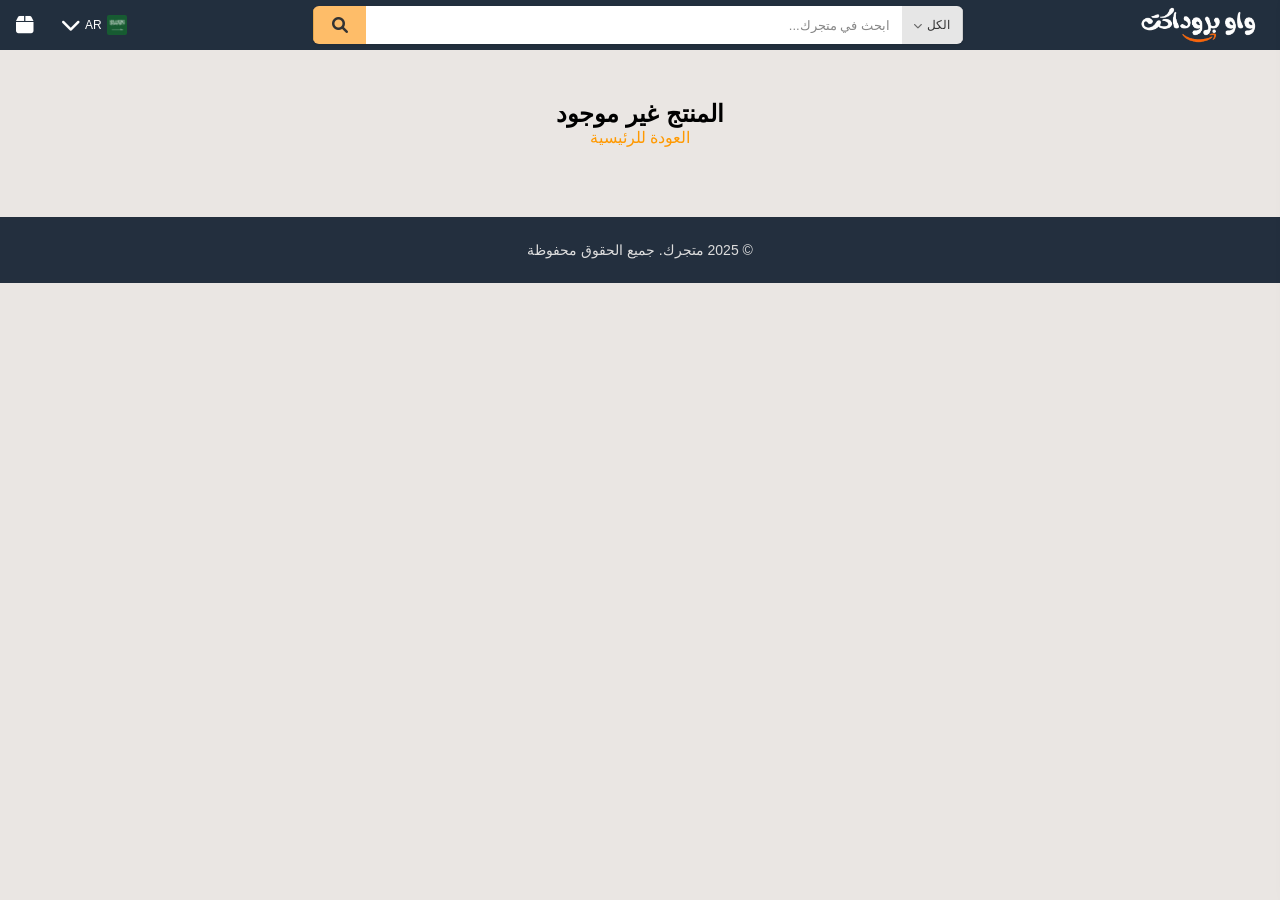
<file: products.html>
<!DOCTYPE html>
<html lang="ar" dir="rtl">
<head>
    <meta charset="UTF-8">
    <meta name="viewport" content="width=device-width, initial-scale=1.0, user-scalable=yes">
    <title>تفاصيل المنتج - متجرك</title>
    <link rel="stylesheet" href="css/style.css">
    <link rel="stylesheet" href="https://cdnjs.cloudflare.com/ajax/libs/font-awesome/6.0.0-beta3/css/all.min.css">
    <style>
        .product-detail-container { max-width: 1400px; margin: 30px auto; padding: 0 20px; }
        
        /* ===== توازن جديد: 45% معلومات / 55% صورة ===== */
        .product-detail-grid {
            display: grid;
            grid-template-columns: 1fr 1fr;
            gap: 30px;
            background: white;
            border-radius: 16px;
            padding: 25px;
            box-shadow: 0 4px 20px rgba(0,0,0,0.08);
            overflow: hidden;
        }
        
        /* تعديل نسبة عرض الصورة والمعلومات */
        .product-gallery-wrapper {
            grid-column: 1;
            max-width: 100%;
        }
        
        .product-info {
            grid-column: 2;
        }
        
        @media (max-width: 768px) {
            .product-detail-grid {
                grid-template-columns: 1fr;
                padding: 18px;
                gap: 15px;
            }
            .product-gallery-wrapper {
                grid-column: 1;
            }
            .product-info {
                grid-column: 1;
            }
        }
        
        /* ===== معرض الصور - صورة أصغر ومتوازنة ===== */
        .product-gallery-wrapper {
            display: flex;
            gap: 12px;
            direction: ltr;
            height: auto;
        }
        
        /* الصور المصغرة */
        .thumbnail-vertical {
            display: flex;
            flex-direction: column;
            gap: 8px;
            width: 70px;
            flex-shrink: 0;
            order: 2;
        }
        
        .thumbnail-vertical .thumb {
            width: 60px;
            height: 60px;
            background: #f8f8f8;
            border-radius: 8px;
            display: flex;
            align-items: center;
            justify-content: center;
            cursor: pointer;
            border: 1.5px solid transparent;
            transition: all 0.2s ease;
            overflow: hidden;
        }
        
        .thumbnail-vertical .thumb img {
            width: 100%;
            height: 100%;
            object-fit: contain;
        }
        
        .thumbnail-vertical .thumb:hover {
            border-color: #ff9900;
            transform: scale(1.02);
        }
        
        .thumbnail-vertical .thumb.active {
            border-color: #ff9900;
            box-shadow: 0 0 0 2px rgba(255,153,0,0.3);
        }
        
        /* الصورة الرئيسية - أصغر حجماً (55% من العرض السابق) */
        .main-image-large {
            flex: 1;
            background: #fafafa;
            border-radius: 12px;
            display: flex;
            align-items: center;
            justify-content: center;
            aspect-ratio: 1 / 1;
            overflow: hidden;
            max-width: 85%;
            margin: 0 auto;
        }
        
        .main-image-large img {
            width: 100%;
            height: 100%;
            object-fit: contain;
            transition: transform 0.3s ease;
        }
        
        .main-image-large img:hover {
            transform: scale(1.03);
        }
        
        @media (max-width: 768px) {
            .thumbnail-vertical {
                flex-direction: row;
                width: 100%;
                justify-content: center;
                order: 2;
                margin-top: 10px;
                gap: 8px;
            }
            .thumbnail-vertical .thumb {
                width: 55px;
                height: 55px;
            }
            .main-image-large {
                max-width: 95%;
            }
        }
        
        /* ===== معلومات المنتج - مسافات مضغوطة ===== */
        .product-badge {
            display: inline-block;
            padding: 4px 10px;
            border-radius: 20px;
            font-size: 11px;
            font-weight: bold;
            width: fit-content;
            margin-bottom: 8px;
        }
        
        .product-title {
            font-size: 24px;
            font-weight: bold;
            color: #111;
            margin: 0 0 10px 0;
            line-height: 1.3;
        }
        
        @media (max-width: 768px) {
            .product-title {
                font-size: 20px;
                margin-bottom: 6px;
            }
        }
        
        .product-price-section {
            background: #f8f8f8;
            padding: 12px;
            border-radius: 12px;
            margin-bottom: 12px;
        }
        
        @media (max-width: 768px) {
            .product-price-section {
                padding: 10px;
                margin-bottom: 10px;
            }
        }
        
        .current-price {
            font-size: 26px;
            font-weight: bold;
            color: #b12704;
        }
        
        @media (max-width: 768px) {
            .current-price {
                font-size: 22px;
            }
        }
        
        .old-price {
            font-size: 15px;
            color: #565959;
            text-decoration: line-through;
            margin-left: 8px;
        }
        
        .discount {
            font-size: 13px;
            color: #28a745;
            font-weight: bold;
        }
        
        /* ===== اختيار اللون ===== */
        .product-color-section {
            margin: 8px 0 6px 0;
            padding: 0;
        }
        
        .color-label {
            font-size: 14px;
            font-weight: 500;
            color: #333;
            margin-bottom: 6px;
        }
        
        .color-swatches {
            display: flex;
            gap: 8px;
            align-items: center;
            flex-wrap: wrap;
        }
        
        .color-swatch {
            width: 30px;
            height: 30px;
            border-radius: 50%;
            cursor: pointer;
            transition: all 0.2s ease;
            border: 2px solid #fff;
            box-shadow: 0 1px 3px rgba(0,0,0,0.2);
        }
        
        .color-swatch:hover {
            transform: scale(1.1);
        }
        
        .color-swatch.active {
            border: 2px solid #ff9900;
            box-shadow: 0 0 0 2px #ff9900;
        }
        
        .selected-color-text {
            font-size: 11px;
            color: #666;
            margin-top: 5px;
        }
        
        /* ===== اختيار الكمية ===== */
        .product-quantity-section {
            margin: 8px 0 10px 0;
            padding: 0;
        }
        
        .quantity-label {
            font-size: 14px;
            font-weight: 500;
            color: #333;
            margin-bottom: 6px;
        }
        
        .quantity-selector {
            display: flex;
            align-items: center;
            gap: 8px;
        }
        
        .quantity-btn {
            width: 30px;
            height: 30px;
            background: #f0f0f0;
            border: 1px solid #ddd;
            border-radius: 6px;
            cursor: pointer;
            font-size: 16px;
            font-weight: bold;
            color: #333;
            transition: all 0.2s;
            display: flex;
            align-items: center;
            justify-content: center;
        }
        
        .quantity-btn:hover {
            background: #e0e0e0;
        }
        
        .quantity-selector input {
            width: 45px;
            height: 30px;
            text-align: center;
            border: 1px solid #ddd;
            border-radius: 6px;
            font-size: 14px;
            font-weight: 500;
            background: white;
        }
        
        /* ===== المميزات ===== */
        .features-list {
            list-style: none;
            padding: 0;
            margin: 0 0 12px 0;
        }
        
        .features-list li {
            padding: 5px 0;
            display: flex;
            align-items: center;
            gap: 8px;
        }
        
        .features-list li i {
            color: #28a745;
            font-size: 15px;
        }
        
        @media (max-width: 768px) {
            .features-list li {
                padding: 4px 0;
            }
        }
        
        /* ===== معلومات الشحن ===== */
        .trust-badges {
            display: flex;
            gap: 12px;
            flex-wrap: wrap;
            margin: 10px 0 12px 0;
            padding: 10px;
            background: #f8f8f8;
            border-radius: 12px;
        }
        
        @media (max-width: 768px) {
            .trust-badges {
                gap: 8px;
                margin: 8px 0 10px 0;
                padding: 8px;
            }
        }
        
        .trust-item {
            display: flex;
            align-items: center;
            gap: 5px;
            font-size: 11px;
            color: #555;
        }
        
        .trust-item i {
            font-size: 14px;
            color: #28a745;
        }
        
        @media (max-width: 768px) {
            .trust-item {
                font-size: 10px;
            }
        }
        
        /* ===== زر الطلب ===== */
        .order-btn {
            width: 100%;
            padding: 14px;
            background: #ff9900;
            color: white;
            border: none;
            border-radius: 12px;
            font-size: 17px;
            font-weight: bold;
            cursor: pointer;
            transition: background 0.3s;
            margin-top: 5px;
        }
        
        @media (max-width: 768px) {
            .order-btn {
                padding: 12px;
                font-size: 15px;
                margin-top: 5px;
            }
        }
        
        .order-btn:hover {
            background: #e68a00;
        }
        
        /* ===== باقي الأنماط ===== */
        .product-description { margin-top: 40px; background: white; border-radius: 16px; padding: 30px; box-shadow: 0 4px 20px rgba(0,0,0,0.08); }
        .product-description h3 { font-size: 22px; margin-bottom: 20px; color: #111; }
        .product-description p { line-height: 1.8; color: #555; margin-bottom: 15px; }
        .order-modal { display: none; position: fixed; top: 0; left: 0; width: 100%; height: 100%; background: rgba(0,0,0,0.5); z-index: 1000; justify-content: center; align-items: center; }
        .order-modal.active { display: flex; }
        .order-modal-content { background: white; border-radius: 20px; padding: 30px; max-width: 500px; width: 90%; max-height: 90vh; overflow-y: auto; position: relative; }
        .order-modal-content h3 { font-size: 24px; margin-bottom: 20px; }
        .close-modal { position: absolute; top: 15px; left: 20px; font-size: 24px; cursor: pointer; color: #999; }
        .close-modal:hover { color: #333; }
        .form-group { margin-bottom: 15px; }
        .form-group label { display: block; margin-bottom: 5px; font-weight: bold; }
        .form-group input { width: 100%; padding: 12px; border: 1px solid #ddd; border-radius: 8px; font-size: 14px; }
        .submit-order-btn { width: 100%; padding: 15px; background: #28a745; color: white; border: none; border-radius: 10px; font-size: 18px; font-weight: bold; cursor: pointer; }
        .submit-order-btn:hover { background: #218838; }
        .success-page { min-height: 70vh; display: flex; align-items: center; justify-content: center; padding: 40px 20px; }
        .success-card { background: white; border-radius: 24px; padding: 40px; max-width: 600px; width: 100%; text-align: center; box-shadow: 0 10px 40px rgba(0,0,0,0.1); }
        .success-icon { width: 80px; height: 80px; background: #28a745; border-radius: 50%; display: flex; align-items: center; justify-content: center; margin: 0 auto 20px; }
        .success-icon i { font-size: 45px; color: white; }
        .success-card h2 { font-size: 28px; color: #28a745; margin-bottom: 10px; }
        .order-number { background: #f8f8f8; padding: 15px; border-radius: 12px; margin: 20px 0; direction: ltr; }
        .order-number span { font-size: 20px; font-weight: bold; color: #ff9900; letter-spacing: 1px; }
        .steps { display: flex; justify-content: space-between; margin: 30px 0; flex-wrap: wrap; gap: 15px; }
        .step { flex: 1; text-align: center; min-width: 100px; }
        .step-circle { width: 40px; height: 40px; background: #ff9900; border-radius: 50%; display: flex; align-items: center; justify-content: center; margin: 0 auto 10px; color: white; font-weight: bold; }
        .step p { font-size: 12px; color: #666; }
        .order-info { background: #f8f8f8; border-radius: 12px; padding: 20px; text-align: right; margin: 20px 0; }
        .order-info-item { display: flex; justify-content: space-between; padding: 10px 0; border-bottom: 1px solid #eee; }
        .order-info-item:last-child { border-bottom: none; }
        .success-buttons { display: flex; gap: 15px; margin-top: 25px; flex-wrap: wrap; }
        .btn-continue { flex: 1; padding: 14px; background: #28a745; color: white; border: none; border-radius: 10px; font-size: 16px; font-weight: bold; cursor: pointer; text-decoration: none; display: inline-block; text-align: center; }
        .btn-track { flex: 1; padding: 14px; background: #f8f8f8; color: #333; border: 1px solid #ddd; border-radius: 10px; font-size: 16px; font-weight: bold; cursor: pointer; text-decoration: none; display: inline-block; text-align: center; }
        .btn-track:hover { background: #e9ecef; }
        .btn-continue:hover { background: #218838; }
        .trust-footer { display: flex; justify-content: center; gap: 20px; flex-wrap: wrap; margin-top: 25px; padding-top: 20px; border-top: 1px solid #eee; }
        .trust-footer span { font-size: 12px; color: #666; }
        .trust-footer i { color: #28a745; margin-left: 5px; }
        .not-found { text-align: center; padding: 50px; }
        .not-found a { color: #ff9900; text-decoration: none; }
    </style>
</head>
<body>

    <header class="header">
        <a href="index.html" class="logo-link">
            <div class="logo">
                <img src="images/logo.webp" alt="شعار المتجر" class="logo-img">
            </div>
        </a>
        <div class="search-container">
            <div class="search-dropdown"><button class="dropdown-btn">الكل <i class="fas fa-chevron-down"></i></button></div>
            <input type="text" class="search-input" id="searchInput" placeholder="ابحث في متجرك...">
            <button class="search-btn"><i class="fas fa-search"></i></button>
        </div>
        <div class="header-actions">
            <div class="language-selector" id="languageSelector">
                <div class="lang-btn" id="langBtn">
                    <img src="images/saudi-flag.webp" alt="SA" class="flag-icon">
                    <span id="currentLang">AR</span>
                    <i class="fas fa-chevron-down"></i>
                </div>
                <div class="lang-dropdown" id="langDropdown">
                    <a href="#" data-lang="ar">العربية - AR</a>
                    <a href="#" data-lang="en">English - EN</a>
                    <div class="lang-footer">أنت تتسوق على متجرك</div>
                </div>
            </div>
            <div class="orders-wrapper">
                <i class="fas fa-box orders-icon" id="ordersIcon"></i>
                <span class="orders-badge" id="ordersBadge" style="display: none;">0</span>
            </div>
        </div>
    </header>

    <div id="mainContent"></div>

    <footer class="footer">
        <div class="container"><p id="footer-text">&copy; 2025 متجرك. جميع الحقوق محفوظة</p></div>
    </footer>

    <div class="order-modal" id="orderModal">
        <div class="order-modal-content">
            <span class="close-modal" id="closeModal">&times;</span>
            <h3 id="modalTitle">أدخل معلوماتك</h3>
            <form id="orderForm">
                <div class="form-group"><label id="labelName">الاسم الكامل</label><input type="text" id="fullName" required></div>
                <div class="form-group"><label id="labelPhone">رقم الهاتف</label><input type="tel" id="phone" required></div>
                <div class="form-group"><label id="labelAddress">العنوان</label><input type="text" id="address" required></div>
                <button type="submit" class="submit-order-btn" id="submitBtn">تأكيد الطلب</button>
            </form>
        </div>
    </div>

    <!-- ==================== لوحة طلباتي الجانبية ==================== -->
    <div class="orders-overlay" id="ordersOverlay"></div>
    <div class="orders-panel" id="ordersPanel">
        <div class="orders-header">
            <h3><i class="fas fa-box"></i> طلباتي</h3>
            <button class="close-panel" id="closeOrdersPanel">&times;</button>
        </div>
        <div class="orders-content" id="ordersContent">
            <div class="empty-orders">
                <i class="fas fa-box-open"></i>
                <p>ليس لديك أي طلبات حتى الآن.</p>
                <p style="font-size: 13px; color: #999;">ابدأ بتصفح المنتجات وإرسال أول طلب.</p>
                <a href="index.html" class="browse-btn">🛒 تصفح المنتجات</a>
            </div>
        </div>
    </div>

    <script src="js/my-products-data.js"></script>
    <script src="js/product-details.js"></script>
    <script>
        // ========================================
        // رابط Google Apps Script
        // ========================================
        const GOOGLE_SCRIPT_URL = 'https://script.google.com/macros/s/AKfycbw3bkMBSrIFsxoO9V2li8w7dX0M42Qp8aKPXLJYuBbD3gf8xTViV2VvR_aMC6BdohQT/exec';

        // ========================================
        // إعدادات Telegram
        // ========================================
        const TELEGRAM_BOT_TOKEN = '8772476804:AAEWDs9MsiLk2HgSeWZtoi65JYIkQUdjakc';
        const TELEGRAM_CHAT_ID = '7086739579';

        // ========================================
        // نظام طلباتي
        // ========================================
        const STORAGE_KEY = 'my_orders';

        function loadOrders() {
            const orders = localStorage.getItem(STORAGE_KEY);
            return orders ? JSON.parse(orders) : [];
        }

        function saveOrderToLocal(orderData) {
            const orders = loadOrders();
            const newOrder = {
                id: orderData.orderNumber,
                productName: orderData.productName,
                color: orderData.color,
                quantity: orderData.quantity,
                date: orderData.date,
                price: orderData.price,
                totalPrice: orderData.totalPrice,
                status: 'received',
                statusText: 'تم استلام الطلب'
            };
            orders.unshift(newOrder);
            localStorage.setItem(STORAGE_KEY, JSON.stringify(orders));
            updateOrdersBadge();
            return newOrder;
        }

        function updateOrdersBadge() {
            const orders = loadOrders();
            const badge = document.getElementById('ordersBadge');
            if (badge) {
                const count = orders.length;
                if (count > 0) {
                    badge.style.display = 'flex';
                    badge.innerText = count > 99 ? '99+' : count;
                } else {
                    badge.style.display = 'none';
                }
            }
        }

        function renderOrdersPanel() {
            const container = document.getElementById('ordersContent');
            const orders = loadOrders();
            
            if (!container) return;
            
            if (orders.length === 0) {
                container.innerHTML = `
                    <div class="empty-orders">
                        <i class="fas fa-box-open"></i>
                        <p>ليس لديك أي طلبات حتى الآن.</p>
                        <p style="font-size: 13px; color: #999;">ابدأ بتصفح المنتجات وإرسال أول طلب.</p>
                        <a href="index.html" class="browse-btn">🛒 تصفح المنتجات</a>
                    </div>
                `;
            } else {
                container.innerHTML = orders.map(order => `
                    <div class="order-card">
                        <h4>${order.productName}</h4>
                        <div class="order-details">
                            <span>رقم الطلب:</span> ${order.id}<br>
                            <span>اختر لونك المفضل</span> ${order.color}<br>
                            <span>الكمية:</span> ${order.quantity}<br>
                            <span>التاريخ:</span> ${order.date}<br>
                            <span>السعر:</span> ${order.price} ر.س
                        </div>
                        <div class="order-status status-received">🟡 ${order.statusText}</div>
                    </div>
                `).join('');
            }
        }

        function openOrdersPanel() {
            const panel = document.getElementById('ordersPanel');
            const overlay = document.getElementById('ordersOverlay');
            if (panel) panel.classList.add('open');
            if (overlay) overlay.classList.add('show');
            renderOrdersPanel();
        }

        function closeOrdersPanel() {
            const panel = document.getElementById('ordersPanel');
            const overlay = document.getElementById('ordersOverlay');
            if (panel) panel.classList.remove('open');
            if (overlay) overlay.classList.remove('show');
        }

        // تهيئة أيقونة طلباتي
        const ordersIcon = document.getElementById('ordersIcon');
        const closeBtn = document.getElementById('closeOrdersPanel');
        const overlay = document.getElementById('ordersOverlay');

        if (ordersIcon) {
            ordersIcon.addEventListener('click', (e) => {
                e.preventDefault();
                e.stopPropagation();
                openOrdersPanel();
            });
        }

        if (closeBtn) {
            closeBtn.addEventListener('click', closeOrdersPanel);
        }

        if (overlay) {
            overlay.addEventListener('click', closeOrdersPanel);
        }

        // ========================================
        // دوال الطلب
        // ========================================
        function generateOrderNumber() {
            const date = new Date();
            const year = date.getFullYear();
            const random = Math.floor(Math.random() * 10000).toString().padStart(5, '0');
            return `SA-${year}-${random}`;
        }

        function sendToGoogleSheets(orderData) {
            fetch(GOOGLE_SCRIPT_URL, {
                method: 'POST',
                mode: 'no-cors',
                headers: { 'Content-Type': 'application/json' },
                body: JSON.stringify(orderData)
            }).catch(error => console.error('Google Sheets error:', error));
        }

        function sendToTelegram(orderData) {
            const message = `🛒 طلب جديد من متجرك
━━━━━━━━━━━━━━━━
📦 المنتج: ${orderData.productName}
🎨 اللون: ${orderData.color}
🔢 الكمية: ${orderData.quantity}
💰 السعر: ${orderData.price} ر.س
💵 الإجمالي: ${orderData.totalPrice} ر.س
👤 الاسم: ${orderData.name}
📞 الهاتف: ${orderData.phone}
📍 العنوان: ${orderData.address}
📅 التاريخ: ${orderData.date}
━━━━━━━━━━━━━━━━
✅ الدفع عند الاستلام`;
            
            const url = `https://api.telegram.org/bot${TELEGRAM_BOT_TOKEN}/sendMessage`;
            
            fetch(url, {
                method: 'POST',
                headers: { 'Content-Type': 'application/json' },
                body: JSON.stringify({
                    chat_id: TELEGRAM_CHAT_ID,
                    text: message,
                    parse_mode: 'HTML'
                })
            }).catch(error => console.error('Telegram error:', error));
        }

        function showSuccessPage(orderData) {
            const container = document.getElementById('mainContent');
            container.innerHTML = `
                <div class="success-page">
                    <div class="success-card">
                        <div class="success-icon"><i class="fas fa-check"></i></div>
                        <h2>✅ تم استلام طلبك بنجاح</h2>
                        <div class="order-number"><span>#${orderData.orderNumber}</span></div>
                        <div class="steps">
                            <div class="step"><div class="step-circle">1</div><p>مراجعة الطلب</p></div>
                            <div class="step"><div class="step-circle">2</div><p>التواصل معك</p></div>
                            <div class="step"><div class="step-circle">3</div><p>شحن المنتج</p></div>
                            <div class="step"><div class="step-circle">4</div><p>الدفع عند الاستلام</p></div>
                        </div>
                        <div class="order-info">
                            <h4 style="margin-bottom: 15px;">📋 معلومات الطلب</h4>
                            <div class="order-info-item"><span>المنتج:</span><strong>${orderData.productName}</strong></div>
                            <div class="order-info-item"><span>اختر لونك المفضل</span><strong>${orderData.color}</strong></div>
                            <div class="order-info-item"><span>الكمية:</span><strong>${orderData.quantity}</strong></div>
                            <div class="order-info-item"><span>السعر:</span><strong>${orderData.price} ر.س</strong></div>
                            <div class="order-info-item"><span>الإجمالي:</span><strong>${orderData.totalPrice} ر.س</strong></div>
                            <div class="order-info-item"><span>العنوان:</span><strong>${orderData.address || 'غير محدد'}</strong></div>
                        </div>
                        <div class="success-buttons">
                            <a href="index.html" class="btn-continue">🛒 متابعة التسوق</a>
                            <button class="btn-track" onclick="alert('🔜 سيتم إضافة خاصية تتبع الطلب قريباً')">📦 تتبع الطلب</button>
                        </div>
                        <div class="trust-footer">
                            <span><i class="fas fa-lock"></i> بياناتك محفوظة وآمنة</span>
                            <span><i class="fas fa-truck"></i> توصيل سريع لجميع المناطق</span>
                            <span><i class="fas fa-money-bill-wave"></i> الدفع عند الاستلام</span>
                            <span><i class="fas fa-headset"></i> دعم العملاء متوفر</span>
                        </div>
                    </div>
                </div>
            `;
        }

        function renderProductDetail(product, productDetails) {
            const container = document.getElementById('mainContent');
            const images = productDetails?.images || [product.image];
            
            container.innerHTML = `
                <div class="product-detail-container">
                    <div class="product-detail-grid">
                        <div class="product-gallery-wrapper">
                            <div class="main-image-large">
                                <img src="${images[0]}" id="mainImage" alt="الصورة الرئيسية" onerror="this.src='https://placehold.co/600x600?text=Product'">
                            </div>
                            <div class="thumbnail-vertical" id="thumbnailVertical">
                                ${images.map((img, idx) => `
                                    <div class="thumb ${idx === 0 ? 'active' : ''}" data-img="${img}">
                                        <img src="${img}" alt="صورة ${idx + 1}" onerror="this.src='https://placehold.co/80x80?text=Img'">
                                    </div>
                                `).join('')}
                            </div>
                        </div>
                        <div class="product-info">
                            <span class="product-badge" style="background: ${product.badgeColor}; color: white;">${product.badge}</span>
                            <h1 class="product-title">${product.title}</h1>
                            <div class="product-price-section">
                                <span class="current-price">${product.price} ر.س</span>
                                <span class="old-price">${product.oldPrice} ر.س</span>
                                <span class="discount">-${product.discount}%</span>
                            </div>
                            
                            <!-- ===== اختيار اللون ===== -->
                            <div class="product-color-section">
                                <div class="color-label">اختر لونك المفضل:</div>
                                <div class="color-swatches" id="colorSwatches">
                                    <div class="color-swatch" data-color="رمادي" data-value="#9e9e9e" style="background-color: #9e9e9e;"></div>
                                    <div class="color-swatch" data-color="أسود" data-value="#212121" style="background-color: #212121;"></div>
                                    <div class="color-swatch" data-color="أخضر" data-value="#4caf50" style="background-color: #4caf50;"></div>
                                    <div class="color-swatch" data-color="أحمر" data-value="#f44336" style="background-color: #f44336;"></div>
                                </div>
                                <div class="selected-color-text" id="selectedColorText">اللون المختار: رمادي</div>
                            </div>
                            
                            <!-- ===== اختيار الكمية ===== -->
                            <div class="product-quantity-section">
                                <div class="quantity-label">الكمية:</div>
                                <div class="quantity-selector">
                                    <button class="quantity-btn" id="decreaseQty">-</button>
                                    <input type="number" id="productQuantity" value="1" min="1" readonly>
                                    <button class="quantity-btn" id="increaseQty">+</button>
                                </div>
                            </div>
                            
                            <ul class="features-list">
                                ${(productDetails?.features || ["منتج عالي الجودة", "ضمان شامل", "شحن سريع"]).map(f => `<li><i class="fas fa-check-circle"></i> ${f}</li>`).join('')}
                            </ul>
                            <div class="trust-badges">
                                <div class="trust-item"><i class="fas fa-money-bill-wave"></i> الدفع عند الاستلام</div>
                                <div class="trust-item"><i class="fas fa-truck-fast"></i> توصيل سريع</div>
                                <div class="trust-item"><i class="fas fa-shield-alt"></i> ضمان الاستبدال</div>
                                <div class="trust-item"><i class="fas fa-headset"></i> خدمة العملاء</div>
                            </div>
                            <button class="order-btn" id="orderBtn">اطلب الآن</button>
                        </div>
                    </div>
                    <div class="product-description">
                        <h3>وصف المنتج</h3>
                        ${(productDetails?.description || `${product.title} هو منتج مميز بتقنيات حديثة.`).split('\n').map(p => `<p>${p}</p>`).join('')}
                    </div>
                </div>
            `;
            
            // ===== معرض الصور =====
            const thumbs = document.querySelectorAll('.thumb');
            const mainImage = document.getElementById('mainImage');
            thumbs.forEach(thumb => {
                thumb.addEventListener('click', () => {
                    thumbs.forEach(t => t.classList.remove('active'));
                    thumb.classList.add('active');
                    mainImage.src = thumb.getAttribute('data-img');
                });
            });
            
            // ===== اختيار اللون =====
            let selectedColor = 'رمادي';
            let selectedColorValue = '#9e9e9e';
            const colorSwatches = document.querySelectorAll('.color-swatch');
            const selectedColorText = document.getElementById('selectedColorText');
            
            colorSwatches.forEach(swatch => {
                swatch.addEventListener('click', function() {
                    colorSwatches.forEach(s => s.classList.remove('active'));
                    this.classList.add('active');
                    selectedColor = this.getAttribute('data-color');
                    selectedColorValue = this.getAttribute('data-value');
                    if (selectedColorText) {
                        selectedColorText.innerText = `اللون المختار: ${selectedColor}`;
                    }
                });
            });
            
            const defaultSwatch = document.querySelector('.color-swatch[data-color="رمادي"]');
            if (defaultSwatch) {
                defaultSwatch.classList.add('active');
            }
            
            // ===== اختيار الكمية =====
            let productQuantity = 1;
            const quantityInput = document.getElementById('productQuantity');
            const decreaseBtn = document.getElementById('decreaseQty');
            const increaseBtn = document.getElementById('increaseQty');
            
            if (decreaseBtn) {
                decreaseBtn.addEventListener('click', () => {
                    if (productQuantity > 1) {
                        productQuantity--;
                        if (quantityInput) quantityInput.value = productQuantity;
                    }
                });
            }
            
            if (increaseBtn) {
                increaseBtn.addEventListener('click', () => {
                    productQuantity++;
                    if (quantityInput) quantityInput.value = productQuantity;
                });
            }
            
            // ===== زر الطلب =====
            document.getElementById('orderBtn').addEventListener('click', () => {
                window.currentSelectedColor = selectedColor;
                window.currentProductQuantity = productQuantity;
                document.getElementById('orderModal').classList.add('active');
            });
        }

        // تبديل اللغة
        const langBtn = document.getElementById('langBtn');
        const langDropdown = document.getElementById('langDropdown');
        const currentLangSpan = document.getElementById('currentLang');

        function changePageLanguage(lang) {
            const searchInput = document.getElementById('searchInput');
            const modalTitle = document.getElementById('modalTitle');
            const labelName = document.getElementById('labelName');
            const labelPhone = document.getElementById('labelPhone');
            const labelAddress = document.getElementById('labelAddress');
            const submitBtn = document.getElementById('submitBtn');
            const footerText = document.getElementById('footer-text');
            const orderBtn = document.querySelector('.order-btn');
            
            if (lang === 'en') {
                if (searchInput) searchInput.placeholder = 'Search in MyStore...';
                if (modalTitle) modalTitle.innerText = 'Enter your information';
                if (labelName) labelName.innerText = 'Full Name';
                if (labelPhone) labelPhone.innerText = 'Phone Number';
                if (labelAddress) labelAddress.innerText = 'Address';
                if (submitBtn) submitBtn.innerText = 'Confirm Order';
                if (footerText) footerText.innerHTML = '&copy; 2025 MyStore. All rights reserved.';
                if (orderBtn) orderBtn.innerText = 'Order Now';
                if (currentLangSpan) currentLangSpan.innerText = 'EN';
            } else {
                if (searchInput) searchInput.placeholder = 'ابحث في متجرك...';
                if (modalTitle) modalTitle.innerText = 'أدخل معلوماتك';
                if (labelName) labelName.innerText = 'الاسم الكامل';
                if (labelPhone) labelPhone.innerText = 'رقم الهاتف';
                if (labelAddress) labelAddress.innerText = 'العنوان';
                if (submitBtn) submitBtn.innerText = 'تأكيد الطلب';
                if (footerText) footerText.innerHTML = '&copy; 2025 متجرك. جميع الحقوق محفوظة';
                if (orderBtn) orderBtn.innerText = 'اطلب الآن';
                if (currentLangSpan) currentLangSpan.innerText = 'AR';
            }
        }

        if (langBtn) {
            langBtn.addEventListener('click', (e) => {
                e.stopPropagation();
                langDropdown.classList.toggle('show');
            });
        }

        document.querySelectorAll('[data-lang]').forEach(btn => {
            btn.addEventListener('click', (e) => {
                e.preventDefault();
                const lang = btn.getAttribute('data-lang');
                changePageLanguage(lang);
                if (langDropdown) langDropdown.classList.remove('show');
            });
        });

        window.addEventListener('click', (e) => {
            if (langBtn && !langBtn.contains(e.target)) {
                if (langDropdown) langDropdown.classList.remove('show');
            }
        });

        // تهيئة الصفحة
        const urlParams = new URLSearchParams(window.location.search);
        const productId = parseInt(urlParams.get('id'));
        let product = null;
        let productDetailsData = null;

        if (typeof myProducts !== 'undefined') {
            product = myProducts.find(p => p.id === productId);
        }
        if (typeof productsDetails !== 'undefined' && productsDetails[productId]) {
            productDetailsData = productsDetails[productId];
        }

        if (!product && !productDetailsData) {
            document.getElementById('mainContent').innerHTML = `<div class="not-found"><h2>المنتج غير موجود</h2><a href="index.html">العودة للرئيسية</a></div>`;
        } else {
            const finalProduct = product || productDetailsData;
            renderProductDetail(finalProduct, productDetailsData);
        }

        const modal = document.getElementById('orderModal');
        const closeModal = document.getElementById('closeModal');
        if (closeModal) closeModal.onclick = () => modal.classList.remove('active');
        window.onclick = (e) => { if (e.target === modal) modal.classList.remove('active'); };

        const orderForm = document.getElementById('orderForm');
        const currentProduct = product || productDetailsData;

        if (orderForm && currentProduct) {
            orderForm.onsubmit = (e) => {
                e.preventDefault();
                
                const now = new Date();
                const formattedDate = now.toLocaleString('en-GB', {
                    day: '2-digit',
                    month: '2-digit',
                    year: 'numeric',
                    hour: '2-digit',
                    minute: '2-digit',
                    second: '2-digit'
                }).replace(/,/g, '');
                
                const selectedColorFromWindow = window.currentSelectedColor || 'رمادي';
                const selectedQuantity = window.currentProductQuantity || 1;
                
                const orderData = {
                    orderNumber: generateOrderNumber(),
                    date: formattedDate,
                    productName: currentProduct.title,
                    color: selectedColorFromWindow,
                    quantity: selectedQuantity,
                    price: currentProduct.price,
                    totalPrice: currentProduct.price * selectedQuantity,
                    name: document.getElementById('fullName').value,
                    phone: document.getElementById('phone').value,
                    address: document.getElementById('address').value
                };
                
                saveOrderToLocal(orderData);
                sendToGoogleSheets(orderData);
                sendToTelegram(orderData);
                
                modal.classList.remove('active');
                showSuccessPage(orderData);
                document.getElementById('orderForm').reset();
            };
        }

        updateOrdersBadge();
    </script>
</body>
</html>
</file>
<file: css/style.css>
/* ========================================
   RESET & BASE STYLES
   ======================================== */
* {
    margin: 0;
    padding: 0;
    box-sizing: border-box;
}

body {
    font-family: 'Segoe UI', Tahoma, Geneva, Verdana, sans-serif;
    background: #eae6e3;
    overflow-x: hidden;
}

/* ========================================
   HEADER - مع شريط بحث متكامل
   ======================================== */
.header {
    background: #222f3e;
    color: white;
    padding: 6px 16px;
    display: flex;
    justify-content: space-between;
    align-items: center;
    position: sticky;
    top: 0;
    z-index: 100;
    gap: 10px;
}

/* ===== الشعار ===== */
.logo {
    flex: 0 0 auto;
    margin-right: 5px;
}

.logo-img {
    width: 110px;
    height: auto;
    display: block;
}

@media (max-width: 768px) {
    .logo-img {
        width: 80px;
    }
}

/* ===== شريط البحث - قطعة واحدة متكاملة ===== */
.search-container {
    flex: 1;
    max-width: 650px;
    display: flex;
    margin: 0 5px;
    height: 38px;
    border-radius: 6px;
    overflow: hidden;
    box-shadow: 0 1px 3px rgba(0,0,0,0.1);
}

/* قائمة "الكل" - ملتصقة بالبحث */
.search-dropdown {
    position: relative;
    flex-shrink: 0;
}

.dropdown-btn {
    background: #e6e6e6;
    color: #333;
    border: none;
    padding: 0 12px;
    height: 38px;
    cursor: pointer;
    font-size: 12px;
    display: flex;
    align-items: center;
    gap: 5px;
    white-space: nowrap;
    font-weight: 500;
    border-right: 1px solid #ccc;
}

.dropdown-btn i {
    font-size: 9px;
    color: #666;
}

.dropdown-btn:hover {
    background: #d9d9d9;
}

/* حقل البحث - ممتد */
.search-input {
    flex: 1;
    padding: 0 12px;
    border: none;
    font-size: 13px;
    height: 38px;
    outline: none;
    background: white;
    min-width: 120px;
}

.search-input::placeholder {
    color: #888;
}

/* زر البحث - برتقالي مثل أمازون */
.search-btn {
    background: #febd69;
    border: none;
    padding: 0 18px;
    height: 38px;
    cursor: pointer;
    color: #333;
    font-size: 16px;
    display: flex;
    align-items: center;
    justify-content: center;
    flex-shrink: 0;
    border-left: 1px solid #e6a84c;
}

.search-btn:hover {
    background: #f3a847;
}

/* ===== قسم اللغة والسلة ===== */
.header-actions {
    display: flex;
    align-items: center;
    gap: 8px;
    flex: 0 0 auto;
}

/* ===== استجابة للشاشات الصغيرة ===== */
@media (max-width: 768px) {
    .header {
        flex-wrap: wrap;
        gap: 8px;
        padding: 8px 12px;
    }
    
    .search-container {
        max-width: 100%;
        order: 3;
        flex-basis: 100%;
        height: 36px;
    }
    
    .dropdown-btn {
        height: 36px;
        font-size: 11px;
        padding: 0 10px;
    }
    
    .search-input {
        height: 36px;
        font-size: 12px;
    }
    
    .search-btn {
        height: 36px;
        padding: 0 14px;
        font-size: 14px;
    }
    
    .logo-img {
        width: 70px;
    }
}

@media (max-width: 480px) {
    .header {
        padding: 6px 8px;
        gap: 6px;
    }
    
    .search-container {
        height: 32px;
    }
    
    .dropdown-btn {
        height: 32px;
        font-size: 10px;
        padding: 0 8px;
    }
    
    .search-input {
        height: 32px;
        font-size: 11px;
        padding: 0 8px;
    }
    
    .search-btn {
        height: 32px;
        padding: 0 10px;
        font-size: 12px;
    }
    
    .logo-img {
        width: 60px;
    }
}

.language-selector {
    position: relative;
    cursor: pointer;
}

.lang-btn {
    display: flex;
    align-items: center;
    gap: 5px;
    background: transparent;
    padding: 5px 10px;
    border-radius: 4px;
    transition: background 0.2s;
    font-size: 12px;
}

.lang-btn:hover {
    background: rgba(255,255,255,0.08);
}

/* أعلام اللغة */
.flag-icon {
    width: 20px;
    height: 20px;
    border-radius: 2px;
    object-fit: cover;
}

.lang-dropdown {
    display: none;
    position: absolute;
    top: 100%;
    left: 0;
    background: white;
    min-width: 170px;
    box-shadow: 0 4px 8px rgba(0,0,0,0.2);
    border-radius: 6px;
    z-index: 1000;
    overflow: hidden;
}

.lang-dropdown a {
    display: block;
    padding: 8px 12px;
    color: #333;
    text-decoration: none;
    font-size: 12px;
}

.lang-dropdown a:hover {
    background: #f0f0f0;
}

.lang-dropdown .lang-footer {
    padding: 8px 12px;
    border-top: 1px solid #eee;
    font-size: 10px;
    color: #666;
    text-align: center;
}

.lang-dropdown.show {
    display: block;
}

.header-actions i {
    font-size: 20px;
    cursor: pointer;
    transition: opacity 0.3s;
}

.header-actions i:hover {
    opacity: 0.8;
}

.dropdown-content {
    display: none;
    position: absolute;
    top: 100%;
    left: 0;
    background: white;
    min-width: 200px;
    box-shadow: 0 4px 8px rgba(0,0,0,0.2);
    border-radius: 6px;
    z-index: 1000;
    overflow: hidden;
}

.dropdown-content a {
    color: #333;
    padding: 10px 15px;
    text-decoration: none;
    display: block;
    font-size: 13px;
}

.dropdown-content a:hover {
    background: #f0f0f0;
}

.dropdown-content.show {
    display: block;
}

/* ========================================
   HERO SLIDER
   ======================================== */
.hero-slider {
    position: relative;
    width: 100%;
    overflow: hidden;
    margin: 0;
    padding: 0;
}

.slider-container {
    position: relative;
    width: 100%;
    height: auto;
    min-height: 450px;
}

@media (min-width: 768px) {
    .slider-container {
        min-height: 500px;
    }
}

@media (min-width: 1200px) {
    .slider-container {
        min-height: 550px;
    }
}

.slider {
    position: relative;
    width: 100%;
    height: 100%;
}

.slide {
    position: absolute;
    top: 0;
    left: 0;
    width: 100%;
    height: 100%;
    opacity: 0;
    transition: opacity 0.5s ease;
}

.slide.active {
    opacity: 1;
    position: relative;
}

.slide img {
    width: 100%;
    height: auto;
    min-height: 450px;
    object-fit: cover;
    display: block;
}

.slider-btn {
    position: absolute;
    top: 50%;
    transform: translateY(-50%);
    background: rgba(0, 0, 0, 0.4);
    color: white;
    border: none;
    width: 45px;
    height: 80px;
    cursor: pointer;
    font-size: 22px;
    transition: background 0.3s;
    z-index: 10;
}

.slider-btn:hover {
    background: rgba(0, 0, 0, 0.7);
}

.prev {
    right: 10px;
    border-radius: 8px 0 0 8px;
}

.next {
    left: 10px;
    border-radius: 0 8px 8px 0;
}

.slider-dots {
    position: absolute;
    bottom: 15px;
    left: 50%;
    transform: translateX(-50%);
    display: flex;
    gap: 10px;
    z-index: 10;
}

.dot {
    width: 10px;
    height: 10px;
    background: rgba(255, 255, 255, 0.5);
    border-radius: 50%;
    cursor: pointer;
    transition: all 0.3s;
}

.dot.active {
    background: white;
    width: 25px;
    border-radius: 10px;
}

/* ========================================
   FADE EFFECT
   ======================================== */
.fade-overlay {
    position: relative;
    height: 40px;
    background: linear-gradient(to bottom, rgba(234, 230, 227, 0), #eae6e3);
    margin-top: -40px;
    z-index: 5;
}

/* ========================================
   CATEGORY BOXES
   ======================================== */
.categories {
    margin-top: -180px;
    padding: 0 15px 30px;
    position: relative;
    z-index: 15;
    width: 100%;
    background: transparent;
}

@media (min-width: 768px) {
    .categories {
        margin-top: -200px;
    }
}

@media (min-width: 1200px) {
    .categories {
        margin-top: -220px;
    }
}

.categories-grid {
    display: grid;
    grid-template-columns: repeat(4, 1fr);
    gap: 20px;
    width: 100%;
    max-width: 1400px;
    margin: 0 auto;
}

@media (max-width: 992px) {
    .categories-grid {
        grid-template-columns: repeat(2, 1fr);
        gap: 20px;
    }
}

@media (max-width: 576px) {
    .categories-grid {
        grid-template-columns: 1fr;
    }
}

.second-row {
    margin-top: 20px;
}

@media (max-width: 992px) {
    .second-row {
        margin-top: 20px;
    }
}

.category-box {
    background: white;
    border-radius: 8px;
    padding: 15px;
    box-shadow: 0 2px 8px rgba(0, 0, 0, 0.1);
    display: flex;
    flex-direction: column;
    height: 100%;
}

.category-box h3 {
    font-size: 16px;
    margin-bottom: 12px;
    color: #111;
}

.category-grid {
    display: grid;
    grid-template-columns: repeat(2, 1fr);
    gap: 10px;
    margin-bottom: 12px;
    flex: 1;
}

.category-item {
    background: transparent;
    padding: 0;
    border-radius: 0;
    cursor: pointer;
    transition: transform 0.2s;
    text-align: center;
}

.category-item:hover {
    transform: scale(1.02);
}

.category-item img {
    width: 100%;
    aspect-ratio: 1.35 / 1;
    height: auto;
    object-fit: cover;
    display: block;
}

.category-item span {
    display: block;
    margin-top: 6px;
    font-size: 12px;
    text-align: center;
    color: #555;
}

.category-link {
    display: inline-block;
    color: #007185;
    text-decoration: none;
    font-size: 12px;
    font-weight: bold;
    margin-top: 8px;
}

.category-link:hover {
    color: #c7511f;
    text-decoration: underline;
}

.category-grid-single {
    display: flex;
    justify-content: center;
    align-items: center;
    margin-bottom: 5px;
    padding: 0;
    flex: 1;
}

.category-item-single {
    text-align: center;
    cursor: pointer;
    transition: transform 0.2s;
    width: 100%;
    padding: 0;
    margin: 0;
}

.category-item-single:hover {
    transform: scale(1.02);
}

.category-item-single img {
    width: 100%;
    aspect-ratio: 1 / 1.1;
    height: auto;
    object-fit: cover;
    display: block;
    margin: 0;
    padding: 0;
}

/* ========================================
   PRODUCTS SECTION
   ======================================== */
.container {
    max-width: 1400px;
    margin: 0 auto;
    padding: 0 20px;
}

.products-section {
    padding: 30px 20px 50px;
    background: #eae6e3;
}

.section-header {
    text-align: center;
    margin-bottom: 30px;
}

.section-header h2 {
    font-size: 28px;
    color: #111;
    position: relative;
    display: inline-block;
    padding-bottom: 10px;
}

.section-header h2::after {
    content: '';
    position: absolute;
    bottom: 0;
    left: 25%;
    width: 50%;
    height: 3px;
    background: #ff9900;
}

.products-grid {
    display: grid;
    grid-template-columns: repeat(6, 1fr);
    gap: 20px;
}

@media (min-width: 1200px) {
    .products-grid {
        grid-template-columns: repeat(6, 1fr);
    }
}

@media (min-width: 768px) and (max-width: 1199px) {
    .products-grid {
        grid-template-columns: repeat(3, 1fr);
    }
}

@media (max-width: 767px) {
    .products-grid {
        grid-template-columns: repeat(2, 1fr);
        gap: 15px;
    }
}

.product-card {
    background: white;
    border-radius: 12px;
    overflow: hidden;
    transition: all 0.3s ease;
    box-shadow: 0 2px 8px rgba(0, 0, 0, 0.08);
    position: relative;
}

.product-card:hover {
    transform: translateY(-5px);
    box-shadow: 0 8px 25px rgba(0, 0, 0, 0.15);
}

.product-image {
    position: relative;
    padding: 20px;
    background: #fafafa;
    display: flex;
    justify-content: center;
    align-items: center;
    height: 180px;
}

.product-image img {
    max-width: 100%;
    max-height: 140px;
    object-fit: contain;
}

.discount-badge {
    position: absolute;
    top: 10px;
    left: 10px;
    background: #cc0c39;
    color: white;
    padding: 4px 8px;
    border-radius: 4px;
    font-size: 11px;
    font-weight: bold;
    z-index: 2;
}

.product-info {
    padding: 12px;
}

.brand {
    font-size: 11px;
    color: #007185;
    margin-bottom: 4px;
}

.product-title {
    font-size: 13px;
    font-weight: 500;
    color: #111;
    margin-bottom: 6px;
    line-height: 1.4;
    height: 36px;
    overflow: hidden;
    display: -webkit-box;
    -webkit-line-clamp: 2;
    -webkit-box-orient: vertical;
}

.colour-patterns {
    font-size: 11px;
    color: #565959;
    margin-bottom: 6px;
}

.price {
    margin-bottom: 10px;
}

.old-price {
    font-size: 11px;
    color: #565959;
    text-decoration: line-through;
    margin-left: 6px;
}

.current-price {
    font-size: 16px;
    font-weight: bold;
    color: #b12704;
}

.view-btn {
    display: block;
    width: 100%;
    padding: 8px;
    background: #ffd814;
    border: none;
    border-radius: 6px;
    color: #0f1111;
    font-size: 12px;
    font-weight: bold;
    cursor: pointer;
    text-align: center;
    text-decoration: none;
    transition: background 0.2s;
}

.view-btn:hover {
    background: #f7ca00;
}

.empty-section {
    text-align: center;
    padding: 60px 20px;
    background: white;
    border-radius: 12px;
    grid-column: span 6;
}

.empty-section i {
    font-size: 64px;
    color: #ccc;
    margin-bottom: 20px;
}

.empty-section h3 {
    font-size: 24px;
    color: #333;
    margin-bottom: 10px;
}

.empty-section p {
    color: #666;
}

/* ========================================
   FOOTER
   ======================================== */
.footer {
    background: #232f3e;
    color: #ddd;
    text-align: center;
    padding: 25px;
    font-size: 14px;
    margin-top: 20px;
}

/* ========================================
   منتجات الدفع عند الاستلام
   ======================================== */
.my-products-section {
    padding: 40px 20px;
    background: #eae6e3;
}

.my-products-grid {
    display: grid;
    grid-template-columns: repeat(4, 1fr);
    gap: 25px;
    max-width: 1400px;
    margin: 0 auto;
}

@media (max-width: 992px) {
    .my-products-grid {
        grid-template-columns: repeat(2, 1fr);
    }
}

@media (max-width: 576px) {
    .my-products-grid {
        grid-template-columns: 1fr;
    }
}

.my-product-card {
    background: white;
    border-radius: 16px;
    overflow: hidden;
    transition: transform 0.3s, box-shadow 0.3s;
    cursor: pointer;
    box-shadow: 0 2px 10px rgba(0,0,0,0.08);
}

.my-product-card:hover {
    transform: translateY(-5px);
    box-shadow: 0 8px 25px rgba(0,0,0,0.15);
}

.my-product-image {
    position: relative;
    padding: 20px;
    background: #fafafa;
    display: flex;
    justify-content: center;
    align-items: center;
    height: 280px;
}

.my-product-image img {
    max-width: 100%;
    max-height: 240px;
    object-fit: contain;
}

.my-product-badge {
    position: absolute;
    top: 15px;
    left: 15px;
    padding: 5px 12px;
    border-radius: 20px;
    font-size: 11px;
    font-weight: bold;
    color: white;
    z-index: 2;
}

.my-product-info {
    padding: 18px;
}

.my-product-title {
    font-size: 16px;
    font-weight: 600;
    color: #111;
    margin-bottom: 10px;
    line-height: 1.4;
    height: 45px;
    overflow: hidden;
    display: -webkit-box;
    -webkit-line-clamp: 2;
    -webkit-box-orient: vertical;
}

.my-product-price {
    margin-bottom: 15px;
}

.my-current-price {
    font-size: 22px;
    font-weight: bold;
    color: #b12704;
}

.my-old-price {
    font-size: 14px;
    color: #565959;
    text-decoration: line-through;
    margin-left: 8px;
}

.my-discount {
    font-size: 13px;
    color: #28a745;
    font-weight: bold;
    margin-right: 8px;
}

.my-order-btn {
    width: 100%;
    padding: 12px;
    background: #ff9900;
    border: none;
    border-radius: 10px;
    color: white;
    font-size: 16px;
    font-weight: bold;
    cursor: pointer;
    transition: background 0.3s;
}

.my-order-btn:hover {
    background: #e68a00;
}

/* ========================================
   الشعار
   ======================================== */
.logo-link {
    text-decoration: none;
    display: inline-block;
}

.logo-img {
    width: 120px;
    height: auto;
    display: block;
}

@media (max-width: 768px) {
    .logo-img {
        width: 90px;
    }
}

/* ========================================
   طلباتي - Side Panel
   ======================================== */

/* حاوية أيقونة طلباتي */
.orders-wrapper {
    position: relative;
    display: inline-block;
    margin-right: 10px;
}

/* أيقونة طلباتي */
.orders-icon {
    position: relative;
    cursor: pointer;
    font-size: 20px;
    transition: opacity 0.3s;
    display: block;
    color: white;
}

.orders-icon:hover {
    opacity: 0.8;
}

/* العداد الدائري - حجم أصغر */
.orders-badge {
    position: absolute;
    top: -6px;
    right: -6px;
    background: #ff9900;
    color: white;
    font-size: 9px;
    font-weight: bold;
    min-width: 14px;
    height: 14px;
    border-radius: 50%;
    display: flex;
    align-items: center;
    justify-content: center;
    padding: 0 3px;
    box-shadow: 0 1px 2px rgba(0,0,0,0.2);
    line-height: 1;
}

/* اللوحة الجانبية */
.orders-panel {
    position: fixed;
    top: 0;
    right: -400px;
    width: 380px;
    height: 100%;
    background: white;
    box-shadow: -4px 0 20px rgba(0, 0, 0, 0.15);
    z-index: 1001;
    transition: right 0.3s ease;
    display: flex;
    flex-direction: column;
    direction: rtl;
}

@media (max-width: 480px) {
    .orders-panel {
        width: 100%;
        right: -100%;
    }
}

.orders-panel.open {
    right: 0;
}

.orders-overlay {
    position: fixed;
    top: 0;
    left: 0;
    width: 100%;
    height: 100%;
    background: rgba(0, 0, 0, 0.5);
    z-index: 1000;
    display: none;
    opacity: 0;
    transition: opacity 0.3s ease;
}

.orders-overlay.show {
    display: block;
    opacity: 1;
}

.orders-header {
    display: flex;
    justify-content: space-between;
    align-items: center;
    padding: 20px;
    border-bottom: 1px solid #eee;
    background: white;
}

.orders-header h3 {
    font-size: 20px;
    margin: 0;
    display: flex;
    align-items: center;
    gap: 8px;
    color: #111;
}

.close-panel {
    background: none;
    border: none;
    font-size: 24px;
    cursor: pointer;
    color: #999;
    transition: color 0.2s;
    padding: 0;
    margin: 0;
}

.close-panel:hover {
    color: #333;
}

.orders-content {
    flex: 1;
    overflow-y: auto;
    padding: 20px;
}

.empty-orders {
    text-align: center;
    padding: 40px 20px;
}

.empty-orders i {
    font-size: 64px;
    color: #ccc;
    margin-bottom: 20px;
}

.empty-orders p {
    color: #666;
    margin-bottom: 20px;
}

.browse-btn {
    display: inline-block;
    padding: 12px 24px;
    background: #ff9900;
    color: white;
    text-decoration: none;
    border-radius: 8px;
    font-weight: bold;
    transition: background 0.2s;
}

.browse-btn:hover {
    background: #e68a00;
}

.order-card {
    background: #f8f9fa;
    border-radius: 12px;
    padding: 15px;
    margin-bottom: 15px;
    border: 1px solid #eee;
}

.order-card h4 {
    font-size: 16px;
    font-weight: 600;
    color: #111;
    margin-bottom: 10px;
}

.order-details {
    font-size: 13px;
    color: #555;
    margin-bottom: 8px;
}

.order-details span {
    font-weight: bold;
    color: #111;
}

.order-status {
    display: inline-block;
    padding: 4px 10px;
    border-radius: 20px;
    font-size: 12px;
    font-weight: bold;
    margin-top: 8px;
}

.status-received {
    background: #fff3cd;
    color: #856404;
}

.status-processing {
    background: #cce5ff;
    color: #004085;
}

.status-shipped {
    background: #d4edda;
    color: #155724;
}

.status-delivered {
    background: #c8e6c9;
    color: #2e7d32;
}

.status-cancelled {
    background: #f8d7da;
    color: #721c24;
}

/* ========================================
   تحسين البطاقة الرئيسية للمنتج
   ======================================== */

/* تحسين القسم الأيمن (معلومات المنتج) */
.product-info {
    display: flex;
    flex-direction: column;
    height: 100%;
}

.product-badge {
    display: inline-block;
    padding: 5px 10px;
    border-radius: 20px;
    font-size: 11px;
    font-weight: bold;
    width: fit-content;
    margin-bottom: 10px;
}

.product-title {
    font-size: 26px;
    font-weight: bold;
    color: #111;
    margin: 0 0 12px 0;
    line-height: 1.3;
}

@media (max-width: 768px) {
    .product-title {
        font-size: 22px;
        margin-bottom: 8px;
    }
}

.product-price-section {
    background: #f8f8f8;
    padding: 15px;
    border-radius: 12px;
    margin-bottom: 15px;
}

@media (max-width: 768px) {
    .product-price-section {
        padding: 12px;
        margin-bottom: 12px;
    }
}

.current-price {
    font-size: 28px;
    font-weight: bold;
    color: #b12704;
}

@media (max-width: 768px) {
    .current-price {
        font-size: 24px;
    }
}

.old-price {
    font-size: 16px;
    color: #565959;
    text-decoration: line-through;
    margin-left: 8px;
}

.discount {
    font-size: 14px;
    color: #28a745;
    font-weight: bold;
}

/* ===== اختيار اللون ===== */
.product-color-section {
    margin: 10px 0 8px 0;
    padding: 0;
}

.color-label {
    font-size: 14px;
    font-weight: 500;
    color: #333;
    margin-bottom: 8px;
}

.color-swatches {
    display: flex;
    gap: 10px;
    align-items: center;
    flex-wrap: wrap;
}

.color-swatch {
    width: 32px;
    height: 32px;
    border-radius: 50%;
    cursor: pointer;
    transition: all 0.2s ease;
    border: 2px solid #fff;
    box-shadow: 0 1px 3px rgba(0,0,0,0.2);
}

.color-swatch:hover {
    transform: scale(1.1);
}

.color-swatch.active {
    border: 2px solid #ff9900;
    box-shadow: 0 0 0 2px #ff9900;
}

.selected-color-text {
    font-size: 12px;
    color: #666;
    margin-top: 6px;
}

/* ===== اختيار الكمية ===== */
.product-quantity-section {
    margin: 10px 0 12px 0;
    padding: 0;
}

.quantity-label {
    font-size: 14px;
    font-weight: 500;
    color: #333;
    margin-bottom: 8px;
}

.quantity-selector {
    display: flex;
    align-items: center;
    gap: 10px;
}

.quantity-btn {
    width: 32px;
    height: 32px;
    background: #f0f0f0;
    border: 1px solid #ddd;
    border-radius: 6px;
    cursor: pointer;
    font-size: 18px;
    font-weight: bold;
    color: #333;
    transition: all 0.2s;
    display: flex;
    align-items: center;
    justify-content: center;
}

.quantity-btn:hover {
    background: #e0e0e0;
}

.quantity-selector input {
    width: 50px;
    height: 32px;
    text-align: center;
    border: 1px solid #ddd;
    border-radius: 6px;
    font-size: 14px;
    font-weight: 500;
    background: white;
}

/* ===== المميزات ===== */
.features-list {
    list-style: none;
    padding: 0;
    margin: 0 0 15px 0;
}

.features-list li {
    padding: 6px 0;
    display: flex;
    align-items: center;
    gap: 10px;
}

.features-list li i {
    color: #28a745;
    font-size: 16px;
}

@media (max-width: 768px) {
    .features-list li {
        padding: 5px 0;
    }
    .features-list li i {
        font-size: 14px;
    }
}

/* ===== معلومات الشحن ===== */
.trust-badges {
    display: flex;
    gap: 15px;
    flex-wrap: wrap;
    margin: 12px 0 15px 0;
    padding: 12px;
    background: #f8f8f8;
    border-radius: 12px;
}

@media (max-width: 768px) {
    .trust-badges {
        gap: 10px;
        margin: 10px 0 12px 0;
        padding: 10px;
    }
}

.trust-item {
    display: flex;
    align-items: center;
    gap: 6px;
    font-size: 12px;
    color: #555;
}

.trust-item i {
    font-size: 16px;
    color: #28a745;
}

@media (max-width: 768px) {
    .trust-item {
        font-size: 11px;
    }
    .trust-item i {
        font-size: 14px;
    }
}

/* ===== زر الطلب ===== */
.order-btn {
    width: 100%;
    padding: 16px;
    background: #ff9900;
    color: white;
    border: none;
    border-radius: 12px;
    font-size: 18px;
    font-weight: bold;
    cursor: pointer;
    transition: background 0.3s;
    margin-top: 5px;
}

@media (max-width: 768px) {
    .order-btn {
        padding: 14px;
        font-size: 16px;
        margin-top: 5px;
    }
}

.order-btn:hover {
    background: #e68a00;
}

/* ===== معرض الصور - تحسين للهاتف ===== */
.product-gallery-wrapper {
    display: flex;
    gap: 15px;
    direction: ltr;
    height: 100%;
}

@media (max-width: 768px) {
    .product-gallery-wrapper {
        flex-direction: column;
        gap: 15px;
    }
}

.main-image-large {
    flex: 1;
    background: transparent;
    border-radius: 0;
    display: flex;
    align-items: center;
    justify-content: center;
    aspect-ratio: 1 / 1;
    overflow: hidden;
    order: 1;
}

.main-image-large img {
    width: 100%;
    height: 100%;
    object-fit: contain;
    transition: transform 0.3s ease;
}

@media (max-width: 768px) {
    .main-image-large {
        max-width: 100%;
    }
}

/* ===== الصور المصغرة ===== */
.thumbnail-vertical {
    display: flex;
    flex-direction: column;
    gap: 10px;
    width: 80px;
    flex-shrink: 0;
    order: 2;
}

@media (max-width: 768px) {
    .thumbnail-vertical {
        flex-direction: row;
        width: 100%;
        justify-content: center;
        order: 2;
        margin-top: 10px;
        gap: 8px;
    }
}

.thumbnail-vertical .thumb {
    width: 60px;
    height: 60px;
    background: #f8f8f8;
    border-radius: 8px;
    display: flex;
    align-items: center;
    justify-content: center;
    cursor: pointer;
    border: 1.5px solid transparent;
    transition: all 0.2s ease;
    overflow: hidden;
}

@media (max-width: 768px) {
    .thumbnail-vertical .thumb {
        width: 55px;
        height: 55px;
    }
}

.thumbnail-vertical .thumb img {
    width: 100%;
    height: 100%;
    object-fit: contain;
}

.thumbnail-vertical .thumb:hover {
    border-color: #ff9900;
    transform: scale(1.02);
}

.thumbnail-vertical .thumb.active {
    border-color: #ff9900;
    box-shadow: 0 0 0 2px rgba(255,153,0,0.3);
}
/* ========================================
   تحسين البطاقة الرئيسية للمنتج - إصلاح كامل
   ======================================== */

/* إصلاح البطاقة الرئيسية */
.product-detail-grid {
    display: grid;
    grid-template-columns: 1fr 1fr;
    gap: 30px;
    background: white;
    border-radius: 16px;
    padding: 30px;
    box-shadow: 0 4px 20px rgba(0,0,0,0.08);
    overflow: hidden;
}

@media (max-width: 768px) {
    .product-detail-grid {
        grid-template-columns: 1fr;
        padding: 20px;
        gap: 20px;
    }
}

/* تأكيد أن القسم الأيمن لا يتجاوز البطاقة */
.product-info {
    display: flex;
    flex-direction: column;
    gap: 12px;
}

/* إصلاح الصورة الرئيسية - تمنع الخروج من البطاقة */
.product-gallery-wrapper {
    display: flex;
    gap: 15px;
    direction: ltr;
    height: 100%;
    max-width: 100%;
    overflow: hidden;
}

.main-image-large {
    flex: 1;
    background: #fafafa;
    border-radius: 12px;
    display: flex;
    align-items: center;
    justify-content: center;
    aspect-ratio: 1 / 1;
    overflow: hidden;
}

.main-image-large img {
    width: 100%;
    height: 100%;
    object-fit: contain;
}

/* تقليل المسافات بشكل أكبر */
.product-badge {
    margin-bottom: 5px;
}

.product-title {
    margin-bottom: 8px;
}

.product-price-section {
    margin-bottom: 10px;
    padding: 12px;
}

.product-color-section {
    margin: 5px 0 3px 0;
}

.product-quantity-section {
    margin: 5px 0 8px 0;
}

.features-list {
    margin: 5px 0 10px 0;
}

.features-list li {
    padding: 4px 0;
}

.trust-badges {
    margin: 8px 0 12px 0;
    padding: 10px;
}

.order-btn {
    margin-top: 0;
    padding: 14px;
}

/* تحسينات إضافية للهاتف */
@media (max-width: 768px) {
    .product-info {
        gap: 8px;
    }
    
    .product-price-section {
        padding: 10px;
    }
    
    .current-price {
        font-size: 22px;
    }
    
    .color-swatch {
        width: 28px;
        height: 28px;
    }
    
    .quantity-btn {
        width: 28px;
        height: 28px;
        font-size: 16px;
    }
    
    .quantity-selector input {
        width: 45px;
        height: 28px;
    }
    
    .trust-item {
        font-size: 10px;
    }
    
    .order-btn {
        padding: 12px;
        font-size: 15px;
    }
}
/* أعلام اللغة */
.flag-icon {
    width: 20px;
    height: 20px;
    border-radius: 2px;
    object-fit: cover;
}
</file>
